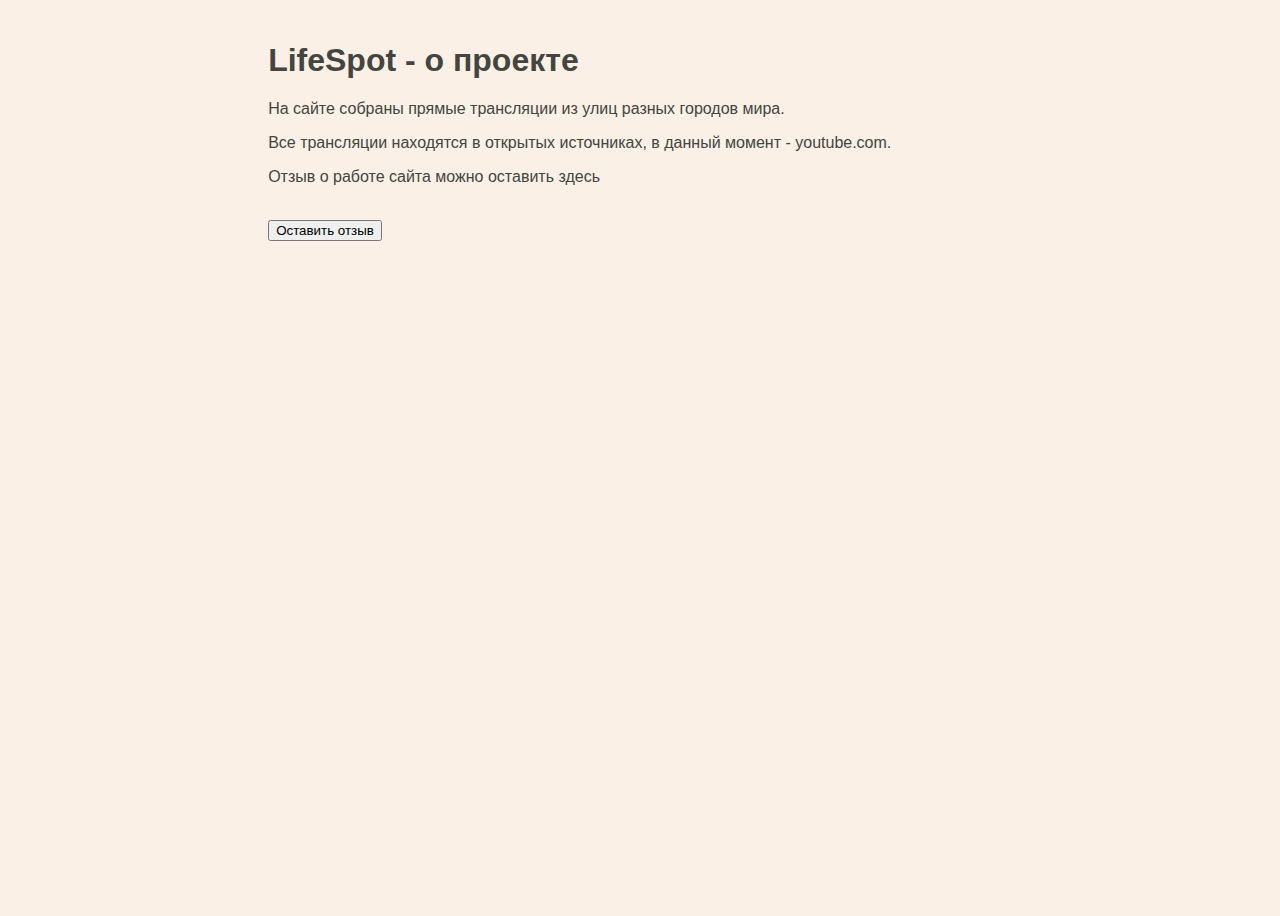
<file: LifeSpot/Views/about.html>
﻿<!DOCTYPE html>
<html lang="en">
	<head>
		<meta charset="UTF-8" />
		<title>LifeSpot</title>
		<link href="../Static/CSS/index.css" rel="stylesheet" type="text/css" />
		<script type="text/javascript" src="../Static/JS/about.js"></script>
	</head>

	<header id="header-index">
		<h1>LifeSpot - о проекте</h1>
		<p>На сайте собраны прямые трансляции из улиц разных городов мира.</p>
		<p>
			Все трансляции находятся в открытых источниках, в данный момент -
			youtube.com.
		</p>
		<!--SLIDER-->
		<p>Отзыв о работе сайта можно оставить здесь</p>
	</header>

	<!--SIDEBAR-->
	<body>
		<div class="reviews">
			<div class="review-button">
				<button onclick="addComment()">Оставить отзыв</button>
			</div>
		</div>
	</body>
	<!--FOOTER-->
</html>
</file>
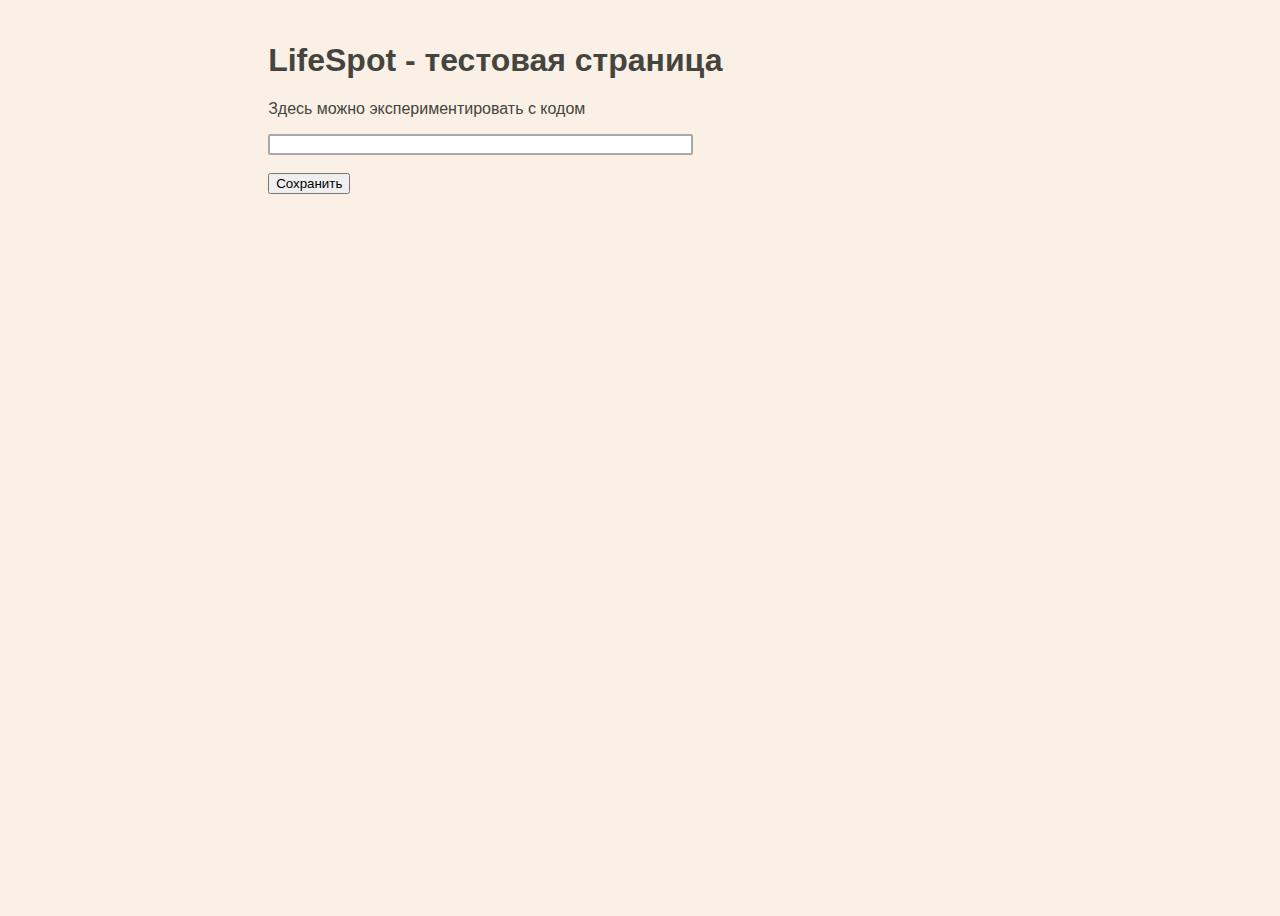
<file: LifeSpot/Views/testing.html>
﻿<!DOCTYPE html>
<html lang="en">
	<head>
		<meta charset="UTF-8" />
		<title>LifeSpot</title>
		<link href="../Static/CSS/index.css" rel="stylesheet" type="text/css" />
		<script
			type="text/javascript"
			defer
			src="../Static/JS/testing.js"
		></script>
	</head>

	<header id="header-index">
		<h1>LifeSpot - тестовая страница</h1>
		<p>Здесь можно экспериментировать с кодом</p>
		<input type="text" oninput="" size="50%" />
		<br /><br />
		<button onclick="saveInput()">Сохранить</button>
	</header>

	<!--SIDEBAR-->
	<body></body>
	<!--FOOTER-->
</html>
</file>
<file: LifeSpot/Static/CSS/index.css>
﻿/* Комбинированный селектор - применяется ко всем элементам */
header,
footer,
aside,
body,
.navbar,
.video-container {
	font-family: "Helvetica 65 Medium", sans-serif;
}

header,
footer,
body,
.video-container {
	background-color: linen;
}

/* Компоненты iframe со встроенным видео */
.video-container {
	display: inline-block;
	margin-top: 0.5em;
	padding-left: 1%;
	padding-top: 1%;
}

.review-container,
.review-button {
	display: inline-block;
	margin-top: 0.5em;
	padding-left: 1%;
	padding-top: 1%;
}

.review-text {
	display: block;
	margin-top: 0.5em;
	padding-left: 1%;
	padding-top: 1%;
}

/* Стили панели навигации */
.navbar p {
	color: darkgray;
	padding-left: 15%;
}

/* Стили панели навигации при наведении мышью */
.navbar p:hover {
	color: aliceblue;
}

/* Глобальные стили для хедеров на всём сайте */
header {
	color: black;
	padding-left: 1%;
	padding-top: 1.2%;
}
/* Стиль хедера для главной страницы имеет приоритет,
так как используется селектор по идентификатору */
#header-index {
	color: #44453f;
}

/* Стили футера */
footer {
	position: relative;
	bottom: 0;
	font-size: medium;
	color: dimgrey;
	line-height: 66%;
	padding-left: 1%;
	padding-bottom: 1%;
	margin-top: auto;
}

aside {
	min-height: 100vh; /* Высота в полный размер. Этот параметр можно убрать, если вы хотите выставлять высоту автоматически */
	width: 10%;
	min-width: 200px;
	z-index: 1;
	position: absolute; /* Фиксированная позиция сайд-бара. Так он будет оставаться на месте при скроллинге */
	top: 0; /* Сайдбар будет в самой верхней части страницы */
	left: 0;
	background-color: #111; /* Черный цвет фона (задан в виде кода) */
	overflow-x: hidden; /* Отключаем горизонтальную прокрутку */
	padding-top: 2%;
	font-size: large;
}

body {
	padding-left: 250px;
	height: 100%;
	min-height: 100vh;
	display: flex;
	flex-direction: column;
}

a {
	text-decoration: none;
}

input {
	border: 2px solid darkgrey;
	border-radius: 2px;
	outline: none;
}

input:focus {
	border: 2px solid dimgrey;
}

.slider {
    position: relative;
    display: flex;
    align-items: center;
    width: max-content;
}

.slider-btn {
    font-size: 2rem;
    cursor: pointer;
}

.slide {
    display: none;
    max-width: 100%;
}
</file>
